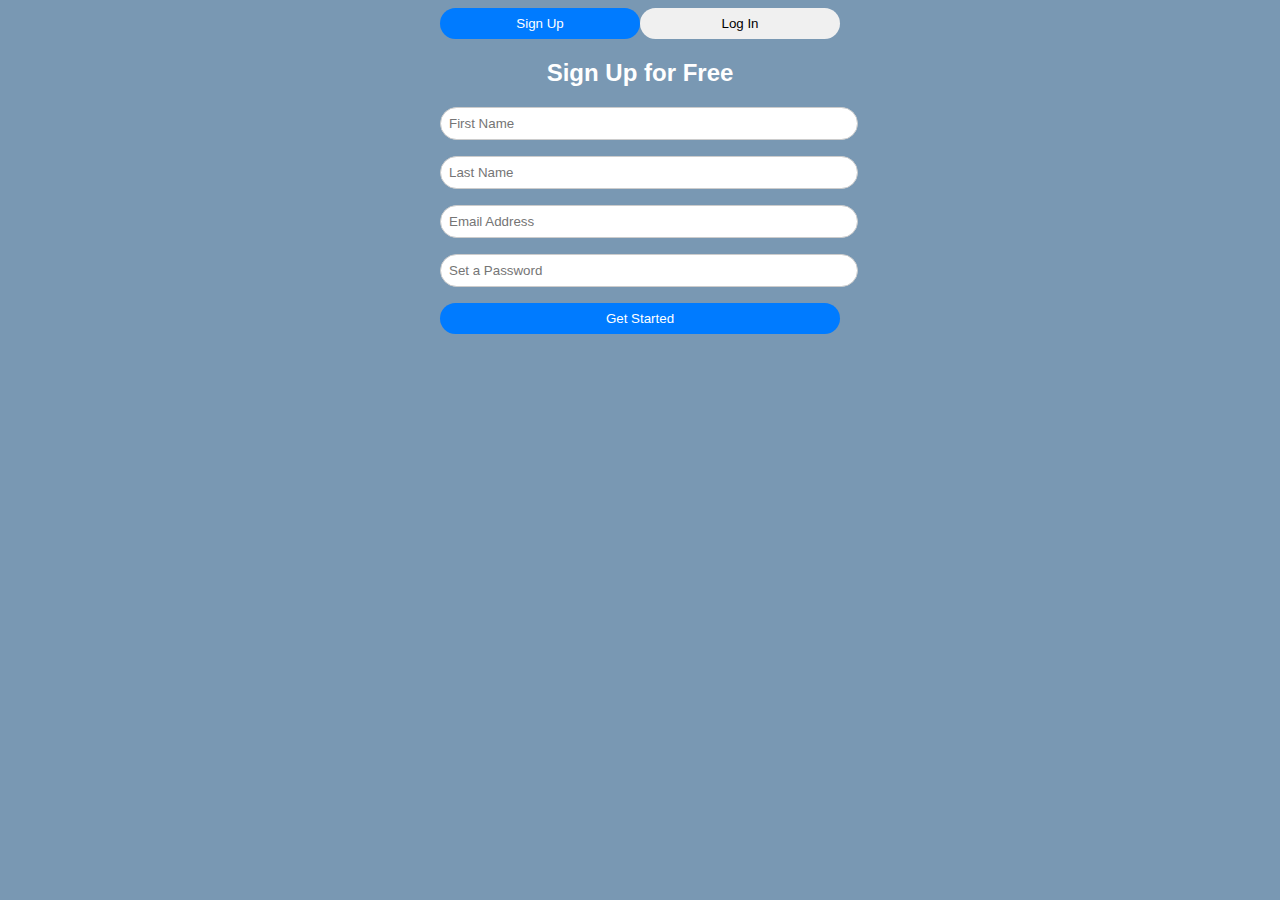
<file: Assignment2/index.html>
<!DOCTYPE html>
<html lang="en">
<head>
    <meta charset="UTF-8">
    <meta name="viewport" content="width=device-width, initial-scale=1.0">
    <title>Document</title>
    <link rel="stylesheet" href="style.css">
</head>
<body>
    <!-- <nav class="row1">
        <div class="a1"><h1>Sign Up</h1></div>
        <div class="a2"><h1>Log In</h1></div>
    </nav> -->
    <div class="form-container">
        <div class="form-toggle">
          <button class="toggle-btn active" id="signup-btn">Sign Up</button>
          <button class="toggle-btn" id="login-btn">Log In</button>
        </div>

        <h2 class="header">Sign Up for Free</h2>
      
        <form id="signup-form">
          <div class="form-group">
            <input type="text" id="firstName" name="firstName" placeholder="First Name" required>
          </div>
      
          <div class="form-group">
            <input type="text" id="lastName" name="lastName" placeholder="Last Name" required>
          </div>
      
          <div class="form-group">
            <input type="email" id="email" name="email" placeholder="Email Address" required>
          </div>
      
          <div class="form-group">
            <input type="password" id="password" name="password" placeholder="Set a Password" required>
          </div>

          <div class="get-started">
            <button class="get-started-btn enter" type="submit">Get Started</button>
          </div>
      
        </form>
      
        <!-- <form id="login-form" class="hidden">
          <div class="form-group">
            <label for="loginEmail">Email</label>
            <input type="email" id="loginEmail" name="loginEmail" placeholder="Enter your email" required>
          </div> -->
      
          <!-- <div class="form-group">
            <label for="loginPassword">Password</label>
            <input type="password" id="loginPassword" name="loginPassword" placeholder="Enter your password" required>
          </div> -->
      
          <!-- <button type="submit">Log In</button> -->
        </form>
      </div>
    
    <!-- <form>
        <div class="form-group together">
            <div>
                <input type="text" id="firstname" placeholder="First Name" required>
            </div>
            <div>
                <input type="text" id="lastname" placeholder="Last Name" required>
            </div>

        </div>

        <div class="form-group alone">
            <div>
                <input type="email" id="email" placeholder="Email Address" required>
            </div>
            <div>
                <input type="password" id="password" placeholder="Set A Password" required>
            </div>
        </div>


        <button type="submit">Get Started</button>
    </form> -->
</body>
</html>
</file>
<file: Assignment2/style.css>
body{
    background-color: rgba(38, 87, 131, 0.614);
}
.form-container {
    max-width: 400px;
    margin: 0 auto;
}
  
.form-toggle {
    display: flex;
    justify-content: center;
    margin-bottom: 1rem;
}
.header{
    text-align: center;
    color: white;
    font-family: Arial, Helvetica, sans-serif;

}
  
.toggle-btn {
    flex: 1; 
    padding: 0.5rem 1rem;
    background-color: #f0f0f0;
    border: none;
    border-radius: 25px;
    cursor: pointer;
}
  
.toggle-btn.active {
    background-color: #007bff;
    color: #fff;
}
  
.form-group {
    margin-bottom: 1rem;
}
  
input[type="text"],
input[type="email"],
input[type="password"]  {
    width: 100%;
    padding: 0.5rem;
    border: 1px solid #ccc;
    border-radius: 25px;
  }
  
button[type="submit"] {
    padding: 0.5rem 1rem;
    background-color: #007bff;
    color: #fff;
    border: none;
    border-radius: 25px;
    cursor: pointer;
}
  
button[type="submit"]:hover {
    background-color: #0056b3;
}
  
.hidden {
    display: none;
}
.get-started{
    display: flex;
    justify-content: center;
    margin-bottom: 1rem;

}
.get-started-btn{
    flex: 1; 
    /* padding: 0.5rem 1rem; */
    /* background-color: #f0f0f0; */
    border: none;
    border-radius: 4px;
    cursor: pointer;
}
</file>
